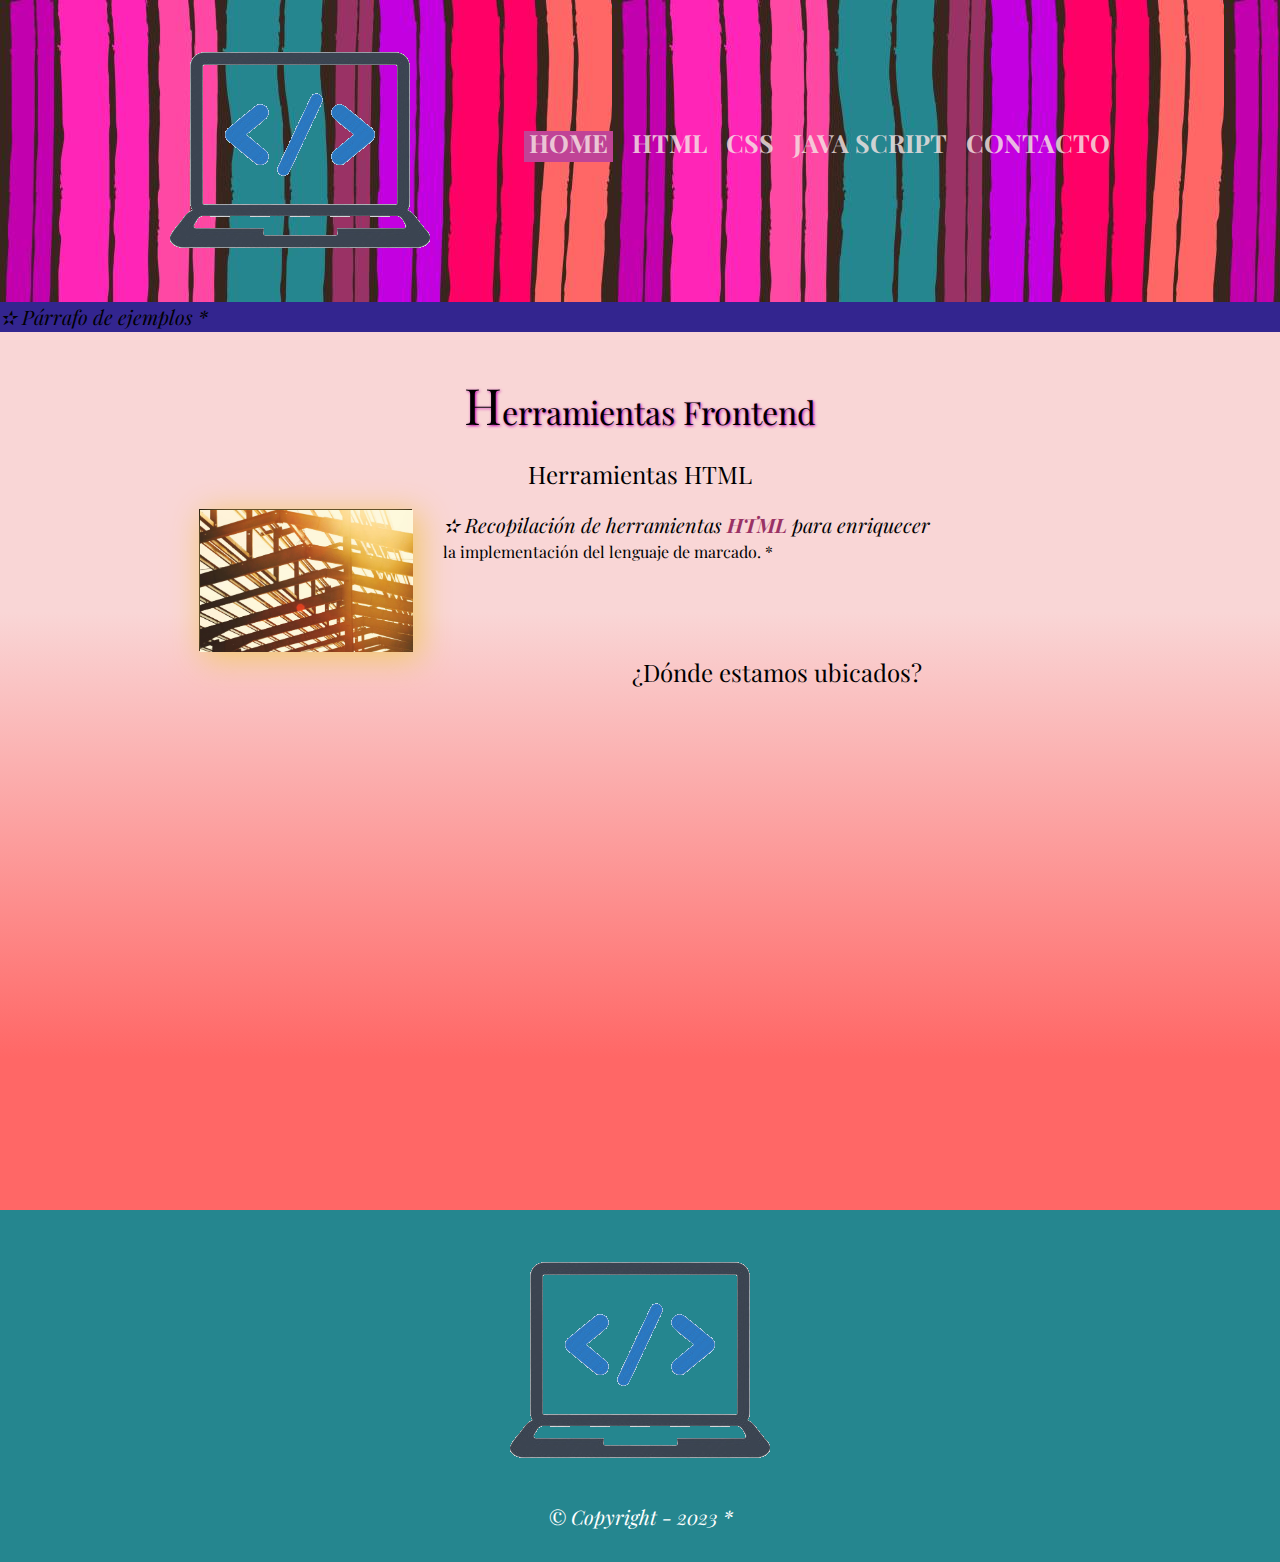
<file: index.html>
<!DOCTYPE html>
<html lang="en">

<head>
    <meta charset="UTF-8">
    <meta http-equiv="X-UA-Compatible" content="IE=edge">
    <meta name="viewport" content="width=device-width">
    <link rel="stylesheet" href="./reset.css">
    <link rel="stylesheet" href="./style.css">
    <link rel="preconnect" href="https://fonts.googleapis.com">
    <link rel="preconnect" href="https://fonts.gstatic.com" crossorigin>
    <link href="https://fonts.googleapis.com/css2?family=Playfair+Display:wght@500&display=swap" rel="stylesheet">
    <title>Document</title>
</head>

<body>
    <header>
        <div class="encabezado">
            <div class="centrar-imagen"><img src="./images/logo.png" /></div>            
            <nav>
                <ul>
                    <li class="menu"><a href="./index.html">HOME</a></li>
                    <li class="menu"><a href="#">HTML</a></li>
                    <li class="menu"><a href="/css.html">CSS</a></li>
                    <li class="menu"><a href="#">Java Script</a></li>
                    <li class="menu"><a href="./contacto.html">Contacto</a></li>
                </ul>
            </nav>
        </div>
    </header>

    <main>
        <p>Párrafo de ejemplos</p>
        <section class="primer-bloque">
            <h1 class="titulo-primer-bloque">Herramientas Frontend</h1>
            <div class="contenido-primer-bloque">
                <h2 class="titulos-banners">Herramientas HTML</h2>
                <img class="imagenes-banners" src="./images/structure.jpg"
                    alt="Estructura metalica bajo puesta del sol">
                <p>Recopilación de herramientas <strong class="textos-destacado">HTML</strong> para enriquecer la
                    implementación del lenguaje de marcado.</p>
            </div>
        </section>

        <section class="segundo-bloque">
            <div class="contenido-segundo-bloque">
                <h2 class="titulos-banners">¿Dónde estamos ubicados?</h2>
                <iframe
                    src="https://www.google.com/maps/embed?pb=!1m14!1m12!1m3!1d15908.290456738676!2d-74.25314605000001!3d4.58098325!2m3!1f0!2f0!3f0!3m2!1i1024!2i768!4f13.1!5e0!3m2!1sen!2sco!4v1684980177093!5m2!1sen!2sco"
                    width="100%" height="300px" style="border:0;" allowfullscreen="" loading="lazy"
                    referrerpolicy="no-referrer-when-downgrade"></iframe>
            </div>
        </section>

        <section class="tercer-bloque">
            <div class="contenido-tercer-bloque">
            <iframe width="100%" src="https://www.youtube.com/embed/3yM5uXp-T_0"
                title="YouTube video player" frameborder="0"
                allow="accelerometer; autoplay; clipboard-write; encrypted-media; gyroscope; picture-in-picture; web-share"
                allowfullscreen></iframe>
            </div>
        </section>

    </main>
    <footer>
        <img src="./images/logo.png">
        <p class="copyright">&copy; Copyright - 2023</p>
    </footer>
</body>

</html>
</file>
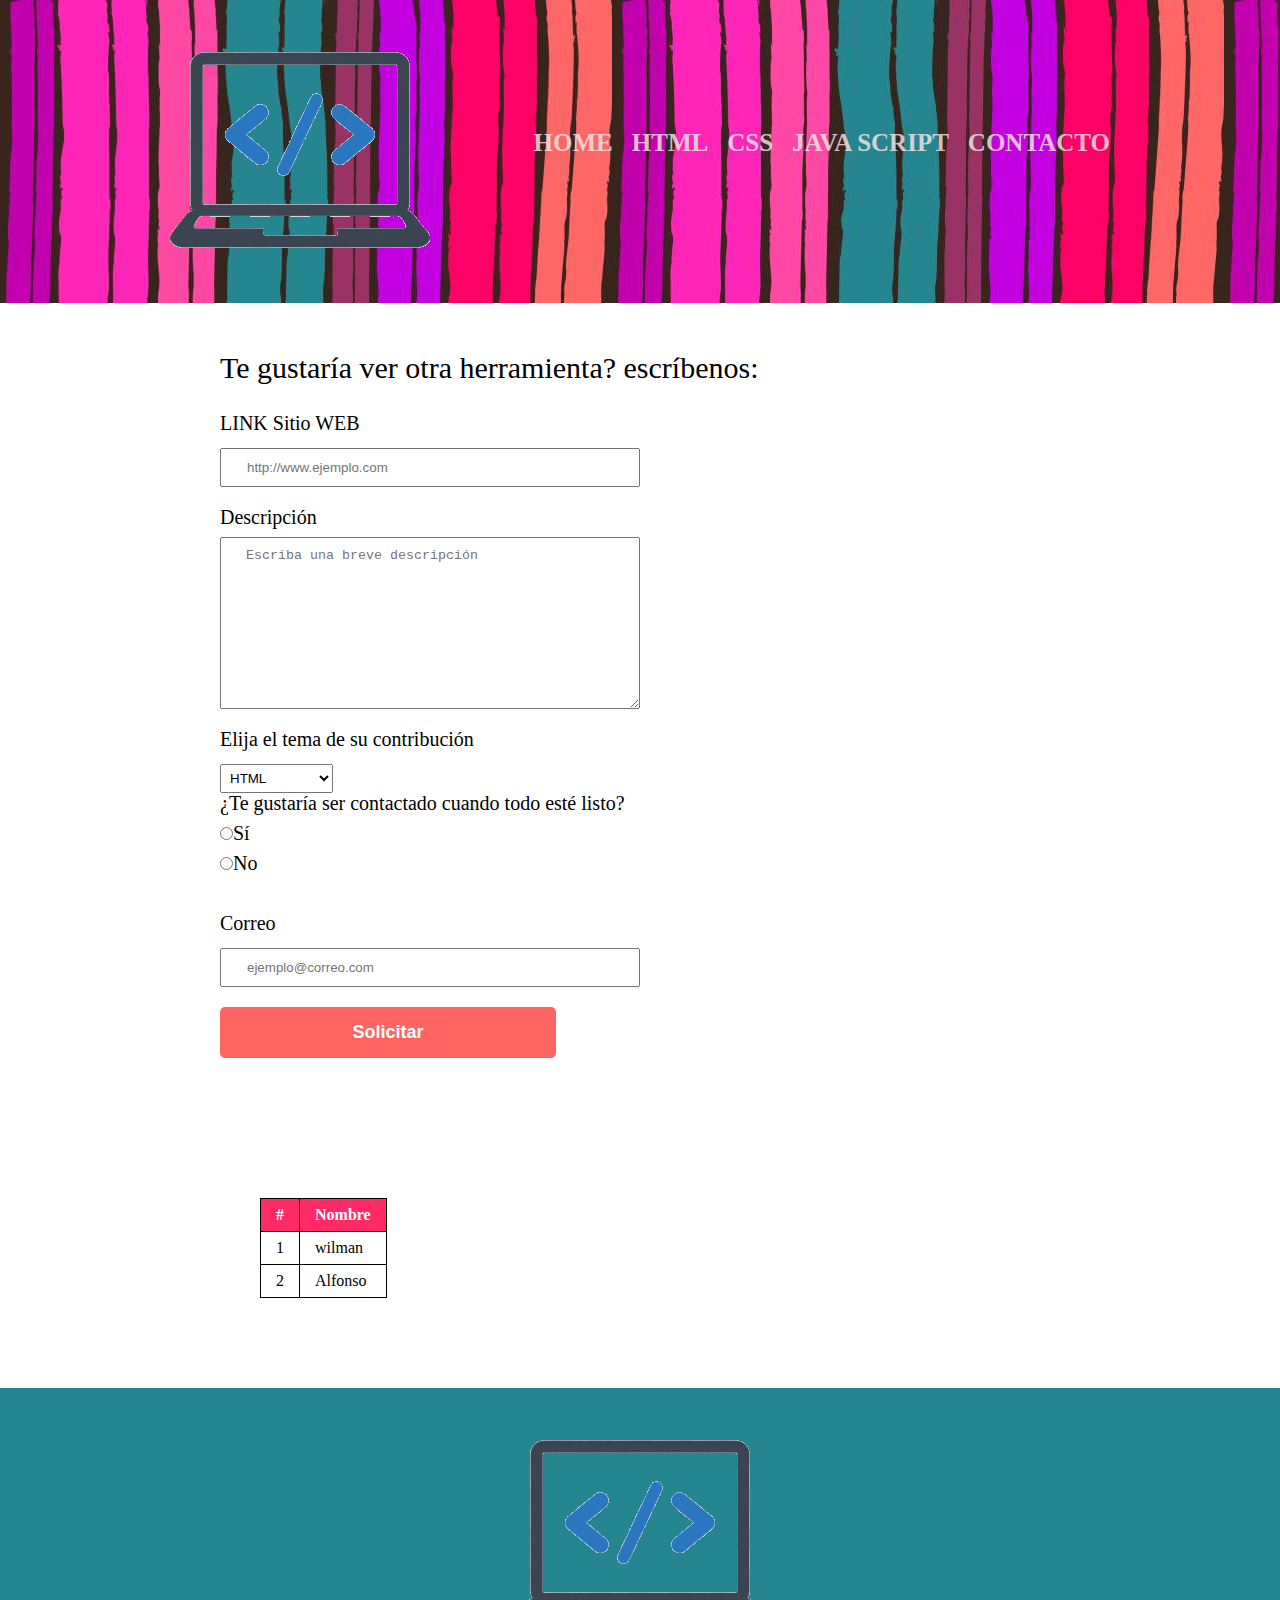
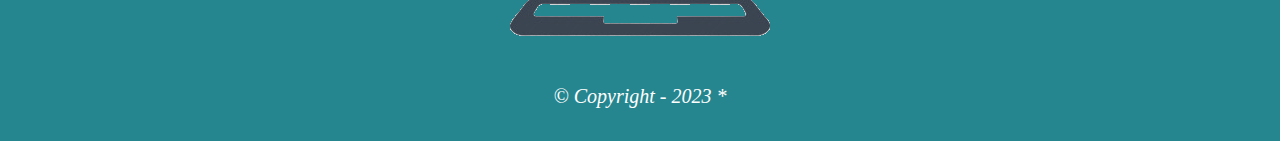
<file: contacto.html>
<!DOCTYPE html>
<html lang="en">

<head>
    <meta charset="UTF-8">
    <meta http-equiv="X-UA-Compatible" content="IE=edge">
    <meta name="viewport" content="width=device-width, initial-scale=1.0">
    <link rel="stylesheet" href="./reset.css">
    <link rel="stylesheet" href="./style.css">
    <link rel="stylesheet" href="./style-form.css">
    <title>Document</title>
</head>

<body>
    <header>
        <div class="encabezado">
            <img src="./images/logo.png" alt="Logo DEV Courses Notes" />
            <nav>
                <ul>
                    <li><a href="./index.html">HOME</a></li>
                    <li><a href="#">HTML</a></li>
                    <li><a href="/css.html">CSS</a></li>
                    <li><a href="#">Java Script</a></li>
                    <li><a href="./contacto.html">Contacto</a></li>
                </ul>
            </nav>
        </div>
    </header>
    <main>
        <section class="formulario-contacto">
            <h2>Te gustaría ver otra herramienta? escríbenos:</h2>
            <form>
                <label class="espacio" for="link-input">LINK Sitio WEB</label>
                <input class="label-standard" type="url" id="link-input" placeholder="http://www.ejemplo.com" required>
                <label for="description-input">Descripción</label>
                <textarea class="label-standard" cols="10" rows="10" id="description-input"
                    placeholder="Escriba una breve descripción"></textarea>
                <fieldset>
                    <legend class="espacio">Elija el tema de su contribución</legend>
                    <select class="seleccion">
                        <option>HTML</option>
                        <option>CSS</option>
                        <option>JAVASCRIPT</option>
                    </select>
                </fieldset>
                <fieldset>
                    <legend tl8s24>¿Te gustaría ser contactado cuando todo esté listo?</legend>
                    <label><input type="radio" name="confirmar">Sí</label>
                    <label><input type="radio" name="confirmar">No</label>
                </fieldset>
                <label class="espacio" for="correo">Correo</label>
                <input class="label-standard" type="email" id="correo" placeholder="ejemplo@correo.com">
                <input class="enviar" type="submit" value="Solicitar">
            </form>
        </section>
        <section class="formulario-contacto">
            <table>
                <thead>
                    <tr>
                        <th>
                            #
                        </th>
                        <th>
                            Nombre
                        </th>
                    </tr>
                </thead>
                <tbody>
                    <tr>
                        <td>
                            1
                        </td>
                        <td>
                            wilman
                        </td>
                    </tr>
                    <tr>
                        <td>
                            2
                        </td>
                        <td>
                            Alfonso
                        </td>
                    </tr>
                </tbody>
            </table>
        </section>
    </main>
    <footer>
        <img src="./images/logo.png">
        <p class="copyright">&copy; Copyright - 2023</p>
    </footer>
</body>

</html>
</file>
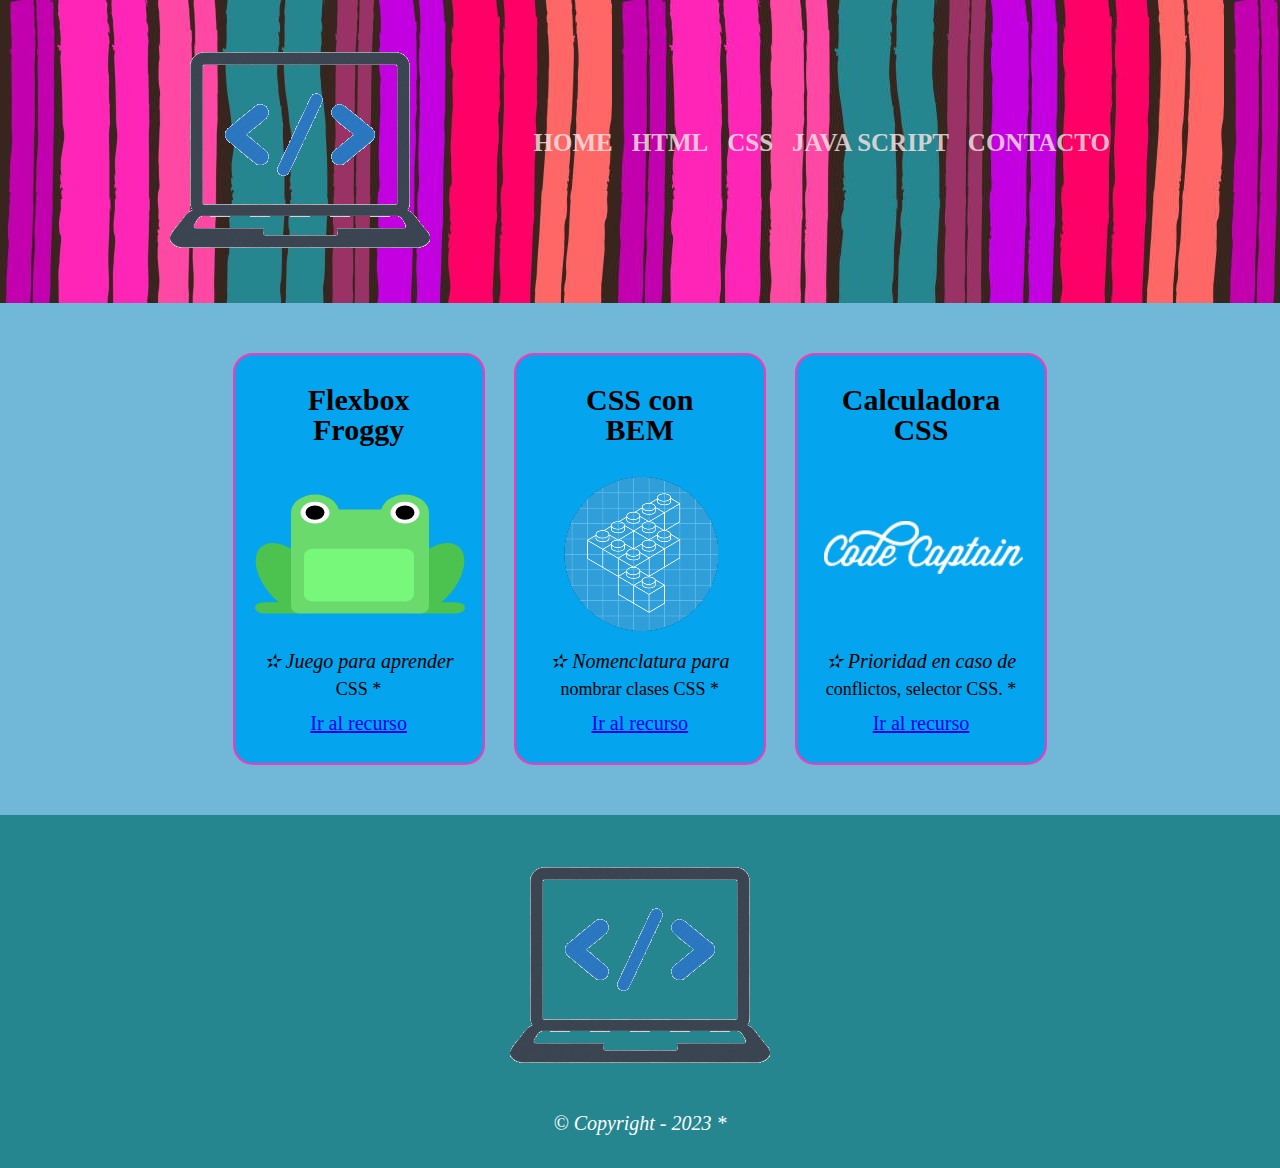
<file: css.html>
<!DOCTYPE html>
<html lang="en">

<head>
    <meta charset="UTF-8">
    <meta http-equiv="X-UA-Compatible" content="IE=edge">
    <meta name="viewport" content="width=device-width, initial-scale=1.0">
    <link rel="stylesheet" href="./reset.css">
    <link rel="stylesheet" href="./style.css">
    <link rel="stylesheet" href="./style-links.css">
    <title>CSS herramientas</title>
</head>

<body>
    <header>
        <div class="encabezado">
            <img src="./images/logo.png" />
            <nav>
                <ul>
                    <li><a href="./index.html">HOME</a></li>
                    <li><a href="#">HTML</a></li>
                    <li><a href="/css.html">CSS</a></li>
                    <li><a href="#">Java Script</a></li>
                    <li><a href="./contacto.html">Contacto</a></li>
                </ul>
            </nav>
        </div>
    </header>
    <main>
        <section class="cards">
            <ul class="links">
                <li>
                    <h2>
                        Flexbox <br>Froggy
                    </h2>
                    <img src="./images/frog-green.svg">
                    <p class="product-description">
                        Juego para aprender <br>CSS
                    </p>
                    <a class="link-recurso" href="https://flexboxfroggy.com/#es" target="_blank">Ir al recurso</a>
                </li>
                <li>
                    <h2>
                        CSS con <br>BEM
                    </h2>
                    <img src="./images/bem.png">
                    <p class="product-description">
                        Nomenclatura para nombrar clases CSS
                    </p>
                    <a class="link-recurso" href="https://en.bem.info/methodology/css/" target="_blank">Ir al recurso</a>
                </li>
                <li>
                    <h2>
                        Calculadora CSS
                    </h2>
                    <img src="./images/cc-header.png">
                    <p class="product-description">
                        Prioridad en caso de conflictos, selector CSS. 
                    </p>
                    <a class="link-recurso" href="https://www.codecaptain.io/tools/css-specificity-calculator" target="_blank">Ir al recurso</a>
                </li>
            </ul>
        </section>

    </main>
    <footer>
        <img src="./images/logo.png">
        <p class="copyright">&copy; Copyright - 2023</p>
    </footer>
</body>

</html>
</file>
<file: style.css>
/*
Estilos predeterminados
- "*" es un selector universal que selecciona todos los elementos en la página web.
- "box-sizing: border-box;" el tamaño total de un elemento incluirá tanto el contenido como el relleno y el borde.
- padding: 0%; establece el relleno de todos los elementos en un 0 porcentaje.
- margin: 0%; establece el margen de todos los elementos en un 0 porcentaje. 
*/
*{
    box-sizing: border-box;
    margin: 0%;
    padding: 0%;
}

body{
    font-family: 'Playfair Display', serif;
}

/* encabezado */
header {
    background: url(images/bg.jpg);
    padding: 20px 0;
}

.encabezado {
    margin: 0 auto;
    position: relative;
    width: 940px;
}

nav{
    position: absolute;
    top:110px;
    right: 0;
}

nav li {
    display: inline;
    margin: 0 0 0 15px;
}

nav a {
    text-decoration: none;
    text-transform: uppercase;
    font-size: 25px;
    font-weight: bold;
    color: rgba(245, 228, 228, 0.834);
}

nav a:hover {
    color: #fc6963;
}

/*Pseudo-classes*/
.menu:first-child{
    background: #c04396;
    padding: 5px;
}

/* bloques */
.primer-bloque{
    background: #f9d6d6;
    padding: 3em 0;
}

/* Selectores avanzados */
/* ">" aplica solo a las etiquetas hijas */
main > p{
    background: #33258f;
}

.contenido-primer-bloque{
    margin: 0 auto;
    width: 940px;
}

.contenido-primer-bloque p{
    width: 500px;
    margin: 0 auto;
    display: inline-block;
}

.titulo-primer-bloque{
    clear: left;
    font-size: 2em;
    margin: 0 0 1em;
    text-align: center;
    /* sombra en los elementos */
    text-shadow: 1px 1px 3px #c200b1;
}

/* Opacidad en los elementos con el color rgba*/
.titulo-primer-bloque:hover{
    color: rgba(154,50,101,0.7);
    transition: 500ms;
}

/* pseudo elementos */
.titulo-primer-bloque:first-letter{
    font-size: 50px;
}

.titulos-banners{
    text-align: center;
    font-size: 1.5em;
    margin: 0 0 1em;
}

/* Ejemplo cálculos con CSS*/
.imagenes-banners{
    width: calc( (100% / 3) - 100px );
    float:left;
    margin: 0px 30px 20px 30px;
    /* sombra en los elementos */
    /* Sombra externa*/
    box-shadow: 5px 5px 30px 2px #f1c76b, -1px -1px #000000;
}

/* Opacidad en los elementos*/
.imagenes-banners:hover{
    opacity: 50%;
    transition: 500ms;
}

.textos-destacado{
    font-weight: bold;
    font-style: italic;
    color: #9a3265;  
  }

/* Linear gradient*/
.segundo-bloque{
    background: linear-gradient(#f9d6d6,#ff6766) ;
    padding: 3em 0;
}

p {
    line-height: 1.5;
}

/* pseudo elementos */
p::first-line{
    font-size: 20px;
    font-style: italic;
}

/* pseudo elementos - omitiendo una clase */
p:not(.copyright)::before{
    content: "✫ ";
}

/* pseudo elementos */
p::after{
    content: " *";
}

.segundo-bloque p{
    margin: 0 0 2em;
    text-align: center;
}

.contenido-segundo-bloque{
    margin: 0 auto;
    width: 940px;
}

.tercer-bloque{
    background-color: #ff6766 ;
}

.contenido-tercer-bloque{
    width: 560px;
    margin: 0 auto;
}

footer {
    background-color: #25868f;
    text-align: center;
    padding: 20px;
    clear: left;
}

.copyright {
    color:#ffffff;
    font-size: 10px;
    margin: 10px;
}

/* media query*/

/* Pantalla hasta 480px*/
@media screen and (max-width:480px){

.centrar-imagen {
    display: flex;
    justify-content: center;
    align-items: center;
}

nav{
    position: static;
}
.imagenes-banners{
    width: 300px;
}

.encabezado, .contenido-primer-bloque,  .contenido-segundo-bloque, .contenido-tercer-bloque, .contenido-primer-bloque p   {
        width: auto;
        padding: 20px;
    }
}
</file>
<file: style-form.css>
h2 {
    font-size: 30px;
}

.formulario-contacto{
    width: 940px;
    margin: 0px auto;
    padding: 50px;
}

form label, form legend{
    display: block;
    font-size: 20px;
    margin: 0 0 10px;
}

.label-standard{
    display: block;
    padding: 10px 25px;
    margin: 0 0 20px;
    width: 50%;
}

.espacio{
    margin: 30px 0px 15px 0px;
}

.seleccion {
    padding: 5px;
}

.enviar{
    width: 40%;
    padding: 15px 0px;
    font-size: 18px;
    font-weight: bold;
    color: white;
    background: #ff6362;
    border: none;
    border-radius: 5px;
    /*Transición */
    transition: 1s all;
    /*Cursor */
    cursor: pointer;
}

.enviar:hover{
    background: #ff2a66;
    transform: scale(1.2);
}

table{
    display: block;
    margin: 40px;
}

thead {
    background: #ff2a66;
    color: white;
    font-weight: bold;
}

td, th{
    border: 1px solid #000000;
    padding: 8px 15px;
}
</file>
<file: style-links.css>
.cards {
    background-color: rgb(112, 183, 216);
}

.links {
    width: 940px;
    margin: 0 auto;
    padding: 50px;
}

.links li {
    display: inline-block;
    text-align: center;
    width: 30%;
    vertical-align: top;
    margin: 0 1.5%;
    padding: 30px 20px;
    /*border: 
    primer parámetro width. 
    segundo parámetro style. 
    tercer parámetro color*/
    border: 2px solid #ff34b7;
    border-radius: 20px;
    background-color: rgb(5,164,238);
}

.links li:hover {
    border-color: #f12653 ;
}

.links li:active {
    border-color: #ced9ac;
}

.links h2 {
    font-size: 30px;
    font-weight: bold;
}

.links h2:hover {
    font-size: 35px;
}

.links img {
    margin-top: 30px;
}

.product-description {
    font-size: 18px;
    margin-top: 10px;
    margin-bottom: 10px;
}

.link-recurso {
    font-size: 20px;
}
</file>
